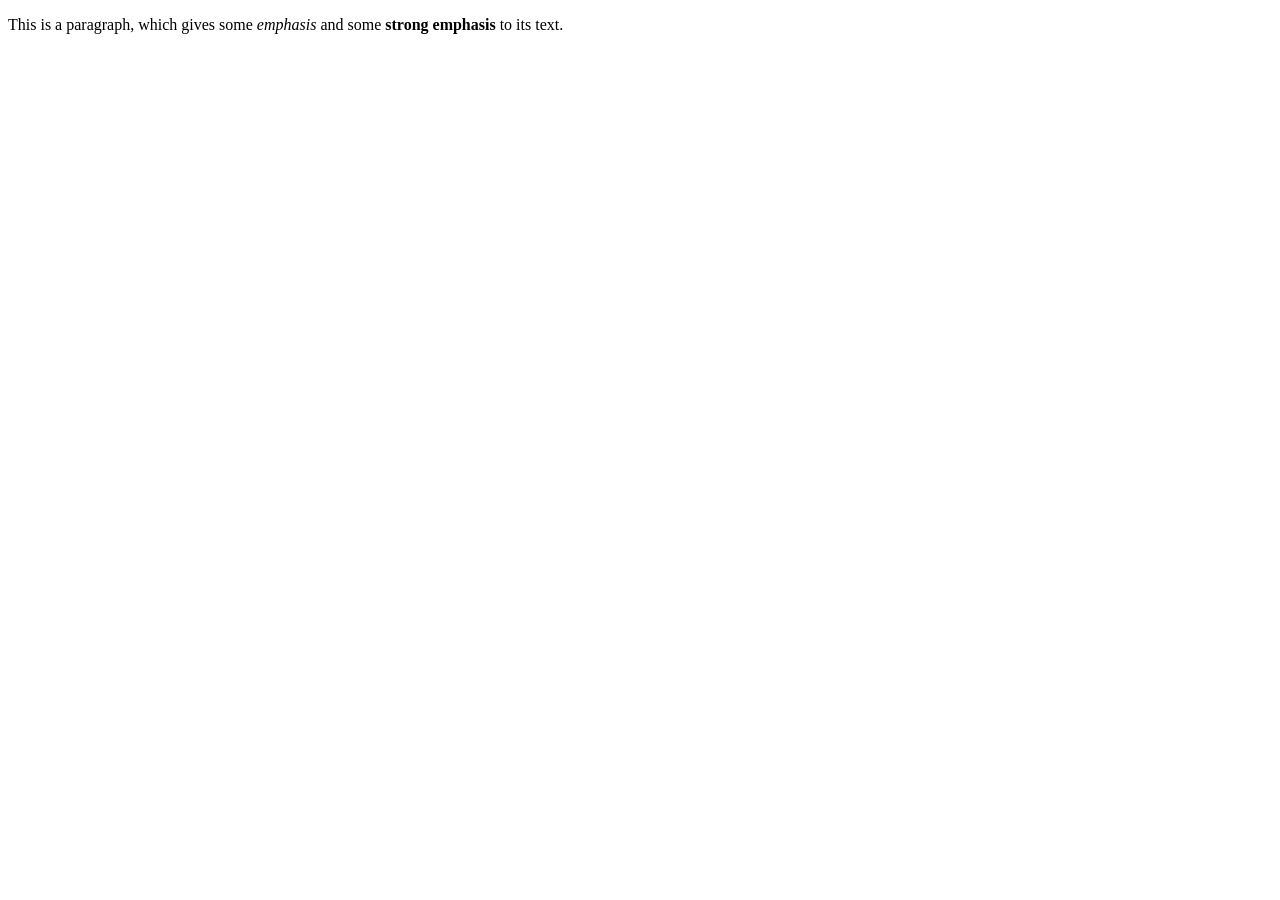
<file: tasks/task1_1/document.html>
<!doctype html>
<html lang="en">
  <head>
    <meta charset="UTF-8">

    <meta name="viewport" content="width=device-width, initial-scale=1">

    

  <title>mywebsite</title>
  </head>
  <body>
    <p>This is a paragraph, which gives some <em>emphasis</em> and some
<strong>strong emphasis</strong> to its text.</p>
  </body>
</html>
</file>
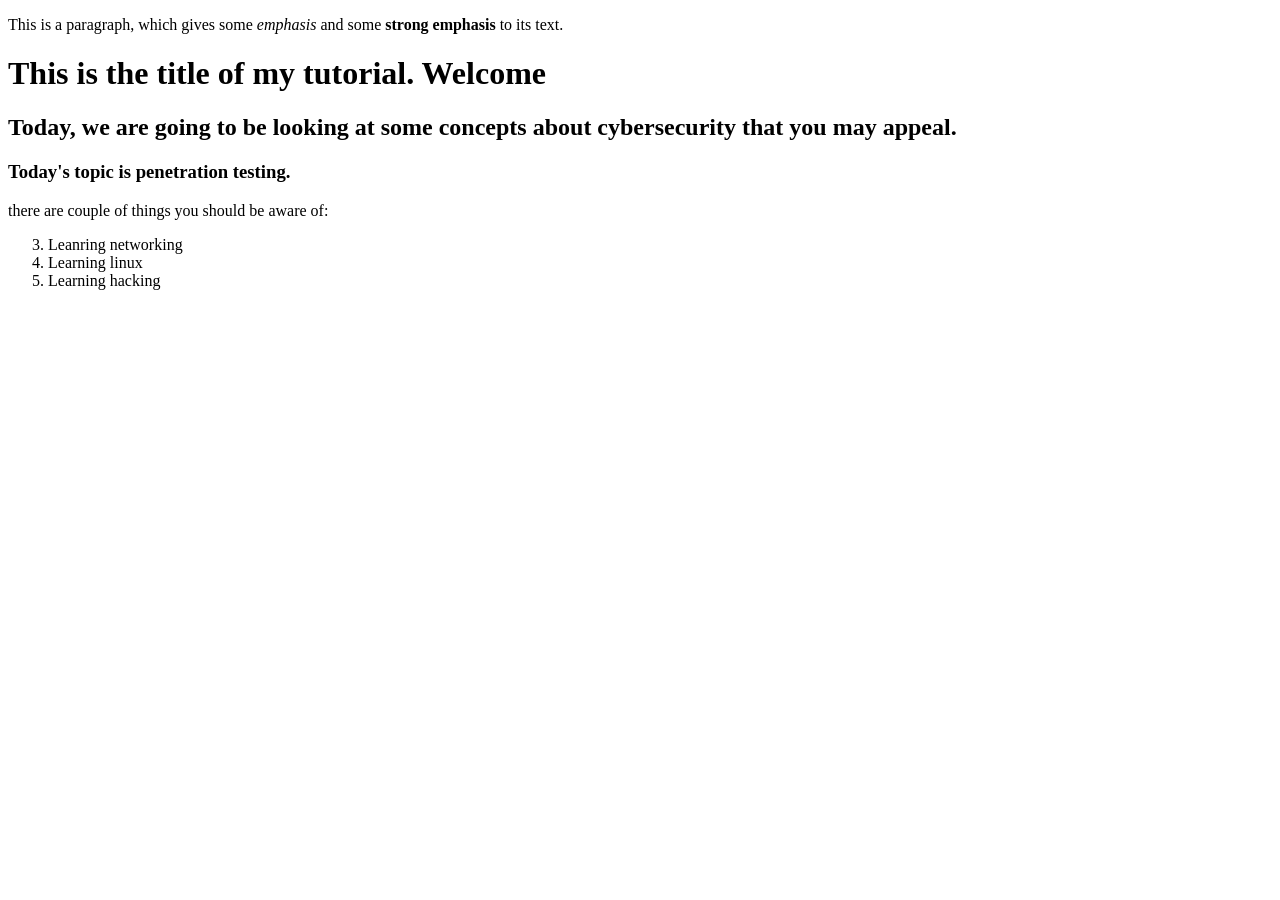
<file: tasks/task1_2/document.html>
<!doctype html>
<html lang="en">
  <head>
    <meta charset="UTF-8">

    <meta name="viewport" content="width=device-width, initial-scale=1">

    

  <title>mywebsite</title>
  </head>
  <body>
    <p>This is a paragraph, which gives some <em>emphasis</em> and some
<strong>strong emphasis</strong> to its text.</p>
    <h1> This is the title of my tutorial. Welcome </h1>
    <h2> Today, we are going to be looking at some concepts about cybersecurity that you may appeal.</h2>
    <h3> Today's topic is penetration testing.</h3>
    <p> there are couple of things you should be aware of:</p>
    <ol start="3">
        <li>Leanring networking</li>
        <li>Learning linux</li>
        <li>Learning hacking</li>
    </ol>
  </body>
</html>
</file>
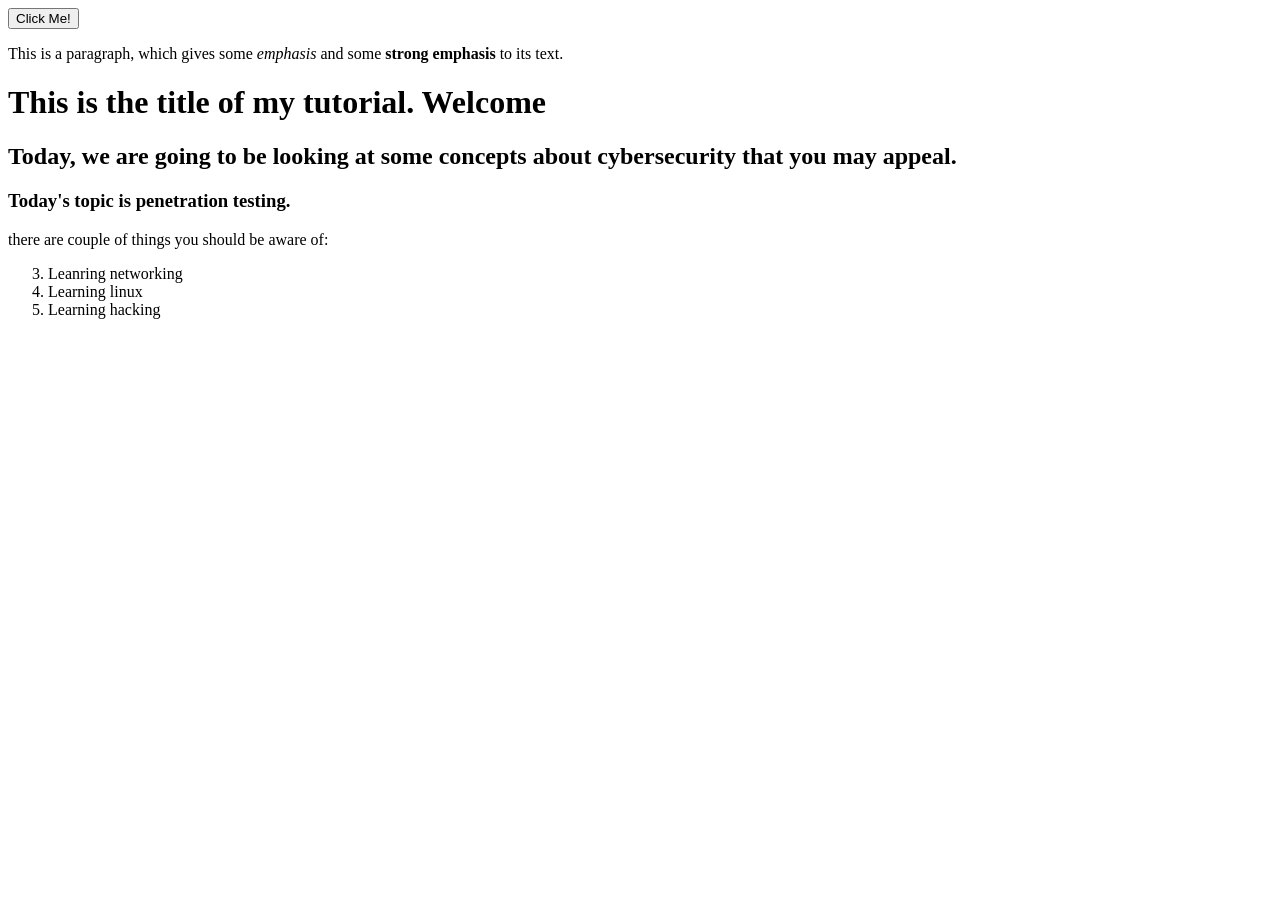
<file: tasks/task1_3/form.html>
<!doctype html>
<html lang="en">
  <head>
    <meta charset="UTF-8">

    <meta name="viewport" content="width=device-width, initial-scale=1">

    

  <title>mywebsite</title>
  </head>
  <body>
    <button> Click Me!</button>
    <p>This is a paragraph, which gives some <em>emphasis</em> and some
<strong>strong emphasis</strong> to its text.</p>
    <h1> This is the title of my tutorial. Welcome </h1>
    <h2> Today, we are going to be looking at some concepts about cybersecurity that you may appeal.</h2>
    <h3> Today's topic is penetration testing.</h3>
    <p> there are couple of things you should be aware of:</p>
    <ol start="3">
        <li>Leanring networking</li>
        <li>Learning linux</li>
        <li>Learning hacking</li>
    </ol>
  </body>
</html>
</file>
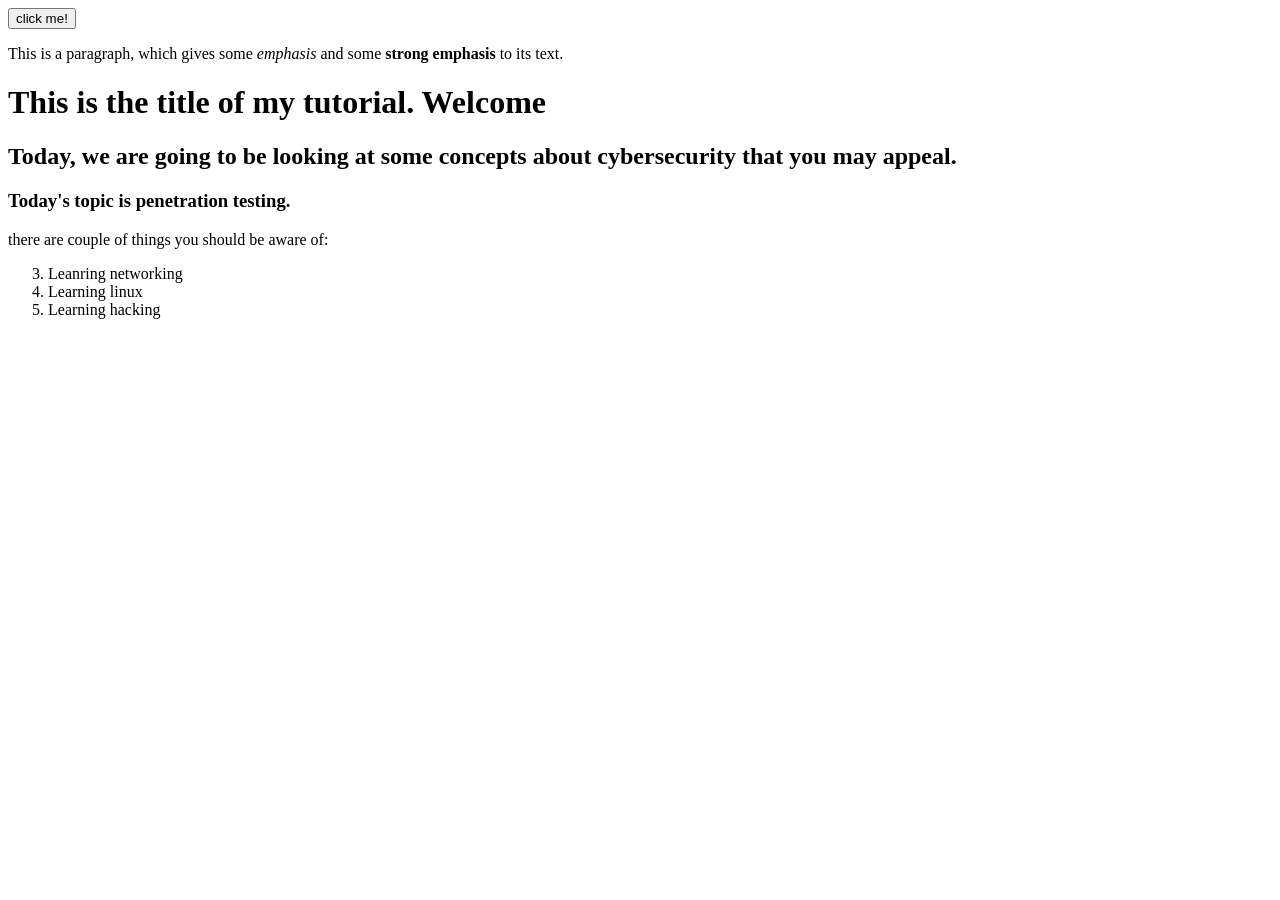
<file: tasks/task2_2_2/document.html>
<!doctype html>
<html lang="en">
  <head>
    <meta charset="UTF-8">

    <meta name="viewport" content="width=device-width, initial-scale=1">

    
  <link rel="stylesheet" href="style.css">
  <title>mywebsite</title>
  </head>
  <body>
    <button>click me!</button>
    <p>This is a paragraph, which gives some <em>emphasis</em> and some
<strong>strong emphasis</strong> to its text.</p>
    <h1> This is the title of my tutorial. Welcome </h1>
    <h2> Today, we are going to be looking at some concepts about cybersecurity that you may appeal.</h2>
    <h3> Today's topic is penetration testing.</h3>
    <p> there are couple of things you should be aware of:</p>
    <ol start="3">
        <li>Leanring networking</li>
        <li>Learning linux</li>
        <li>Learning hacking</li>
    </ol>
  </body>
</html>
</file>
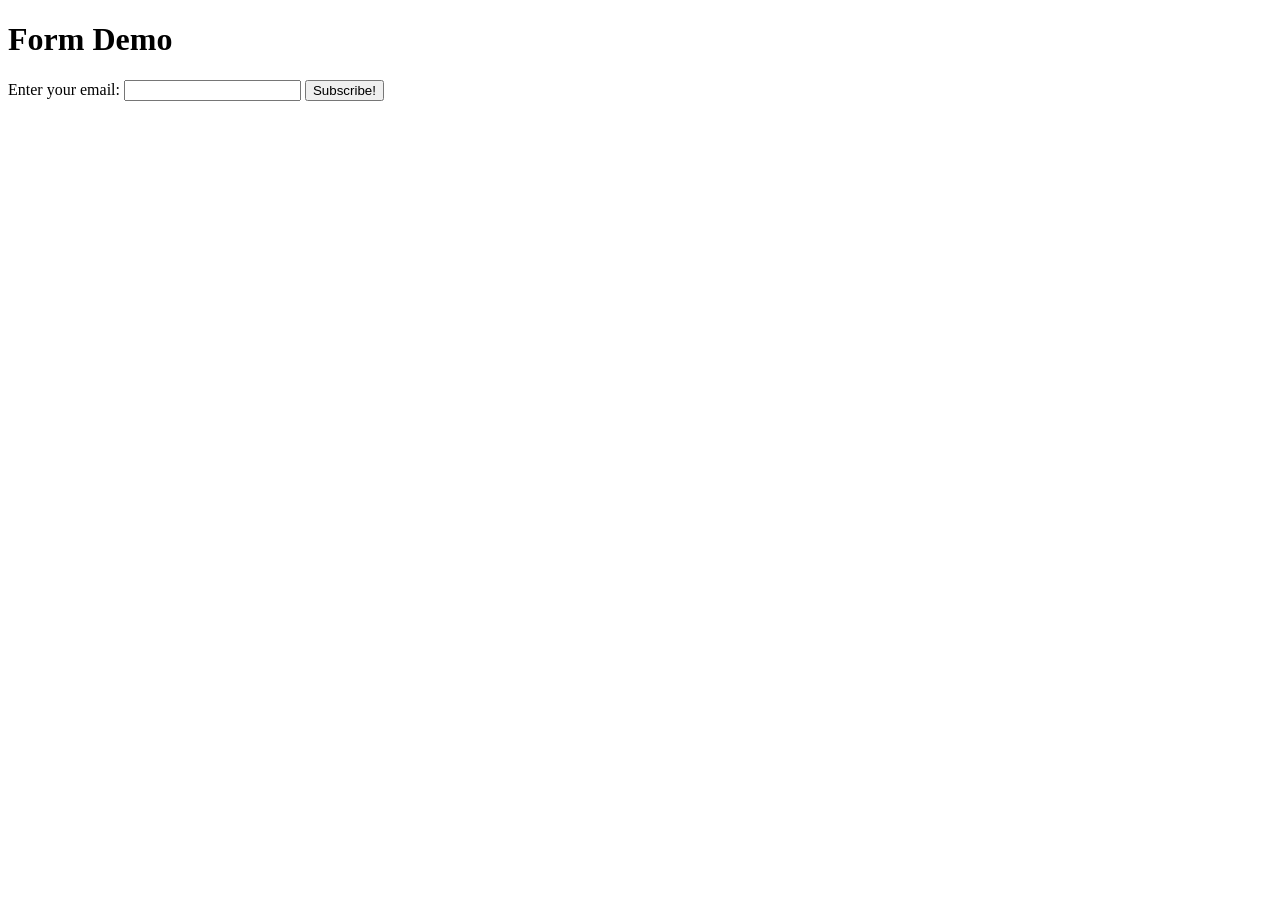
<file: tasks/task3_2/form.html>
<!DOCTYPE html>
<html lang="en">
<head>
 <title>Form Demo</title>
</head>
<body>
 <h1>Form Demo</h1>
 <form method="POST" action="https://httpbin.io/dump/request">
   <label for="email_id">Enter your email:</label>
   <input id="email_id" type="email" name="email">
   <input type="submit" value="Subscribe!">
 </form>
</body>
</html>
</file>
<file: tasks/task2_2_2/style.css>
button:hover{
    background-color:red;
}
</file>
